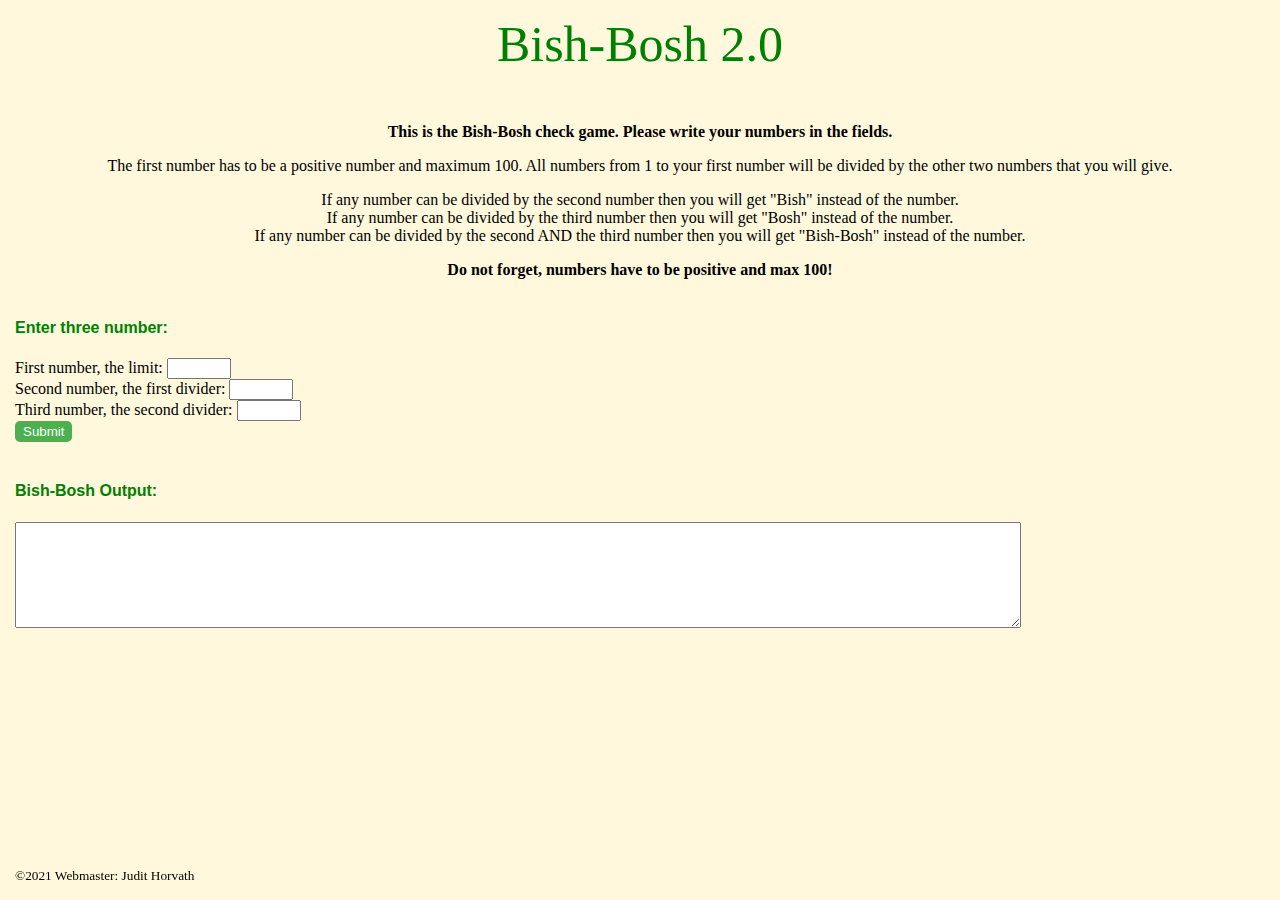
<file: index.html>
<!doctype html>
<html lang="en">

<head>
    <meta charset="utf-8">
    <meta name="viewport" content="width=device-width, initial-scale=1, shrink-to-fit=no">
    <link rel="stylesheet" href="https://cdn.jsdelivr.net/npm/bootstrap@4.6.0/dist/css/bootstrap.min.css"
        integrity="sha384-B0vP5xmATw1+K9KRQjQERJvTumQW0nPEzvF6L/Z6nronJ3oUOFUFpCjEUQouq2+l" crossorigin="anonymous">

    <title>Bish-Bosh 2.0</title>

    <link rel="stylesheet" type="text/css" href="style.css">

</head>

<body>


    <header>Bish-Bosh 2.0</header>
    <div>
        <p class="info"><strong> This is the Bish-Bosh check game. Please write your numbers in the fields.</strong>
        </p>
        <p class="info"> The first number has to be a positive number and maximum 100. All numbers from 1 to your first
            number will be
            divided by the other two numbers that you will give. </p>
        <p class="info"> If any number can be divided by the second number then you will get "Bish" instead of the
            number.<br>
            If any number can be divided by the third number then you will get "Bosh" instead of the number.<br>
            If any number can be divided by the second AND the third number then you will get "Bish-Bosh" instead of the
            number.</p>
        <p class="info"><strong> Do not forget, numbers have to be positive and max 100!</strong></p>
    </div>


    <div class="alertContainer">
        <div class="alert alert-danger" id="errorField" role="alert"> </div>
    </div>


    <div>
        <h4>Enter three number: </h4>
        <label> First number, the limit:</label>
        <input type="number" id="firstNumber" class="numberInput" min="1" max="100" required> <br>
        <label> Second number, the first divider:</label>
        <input type="number" id="secondNumber" class="numberInput" min="1" max="100" required> <br>
        <label> Third number, the second divider:</label>
        <input type="number" id="thirdNumber" class="numberInput" min="1" max="100" required> <br>
        <button id="submitButton"> Submit</button>
    </div>


    <div>
        <h4 id="textAreaLabel"> Bish-Bosh Output:</h4>
        <textarea id="output"></textarea>
    </div>


    <script src="bishbosh.js"> </script>


    <footer>
        <p> <small> &copy;2021 Webmaster: Judit Horvath </small> </p>
    </footer>


</body>

</html>
</file>
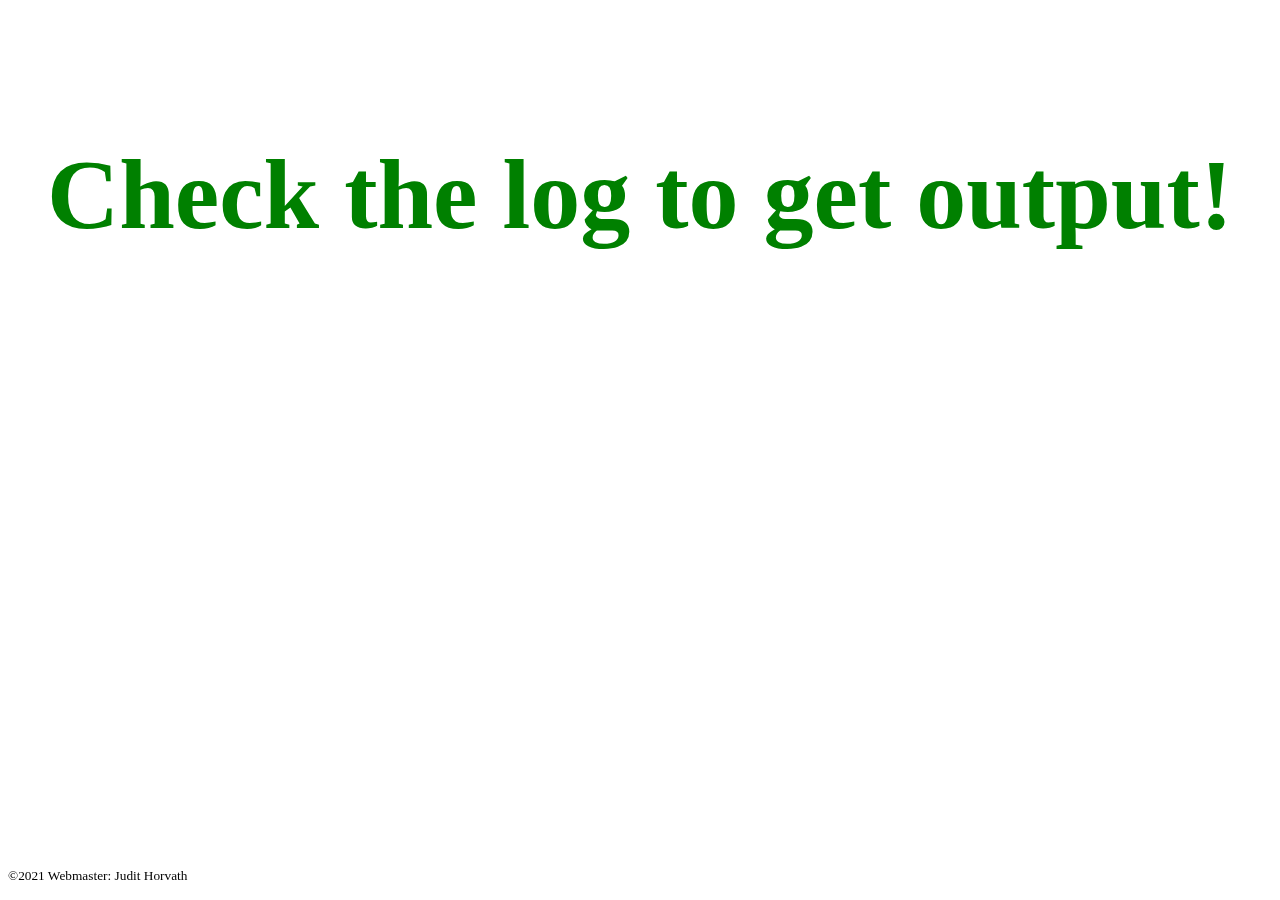
<file: BishBosh.html>
<!doctype html>
<html lang="en">

<head>
    <meta charset="utf-8">
    <meta name="viewport" content="width=device-width, initial-scale=1, shrink-to-fit=no">
    <link rel="stylesheet" href="https://cdn.jsdelivr.net/npm/bootstrap@4.6.0/dist/css/bootstrap.min.css"
        integrity="sha384-B0vP5xmATw1+K9KRQjQERJvTumQW0nPEzvF6L/Z6nronJ3oUOFUFpCjEUQouq2+l" crossorigin="anonymous">

    <title>Bish-Bosh</title>
    <style>
        h1 {
            color: green;
            font-size: 100px;
            padding: 70px 0;
            text-align: center;
        }

        p {
            position: fixed;
            bottom: 0;
        }
    </style>

</head>

<body>

    <script src="https://code.jquery.com/jquery-3.5.1.slim.min.js"
        integrity="sha384-DfXdz2htPH0lsSSs5nCTpuj/zy4C+OGpamoFVy38MVBnE+IbbVYUew+OrCXaRkfj"
        crossorigin="anonymous"></script>
    <script src="https://cdn.jsdelivr.net/npm/bootstrap@4.6.0/dist/js/bootstrap.bundle.min.js"
        integrity="sha384-Piv4xVNRyMGpqkS2by6br4gNJ7DXjqk09RmUpJ8jgGtD7zP9yug3goQfGII0yAns"
        crossorigin="anonymous"></script>




    <h1>Check the log to get output!</h1>

    <footer>
        <p> <small> &copy;2021 Webmaster: Judit Horvath </small> </p>
    </footer>




    <script>
        function bishbosh() {
            let i = 0;
            for (i = 1; i <= 100; i++) {
                if ((i % 3 == 0) && (i % 4 !== 0)) {
                    console.log("Bish");

                }
                else if ((i % 4 == 0) && (i % 3 !== 0)) {
                    console.log("Bosh");
                }
                else if (i % 3 == 0 && i % 4 === 0) {
                    console.log("Bish-Bosh");
                }
                else {
                    i = i;
                    console.log(i);
                }
            }
        }

        bishbosh();
    </script>

</body>
</html>
</file>
<file: style.css>
header {
    color: green;
    font-size: 50px;
    text-align: center;
}

.info {
    text-align: center;
}

p:first-child {
    margin-top: 50px;
}

h4 {
    font-family: Arial, Helvetica, sans-serif;
    color: green;
    margin-top: 40px;
}

label:first-child {
    margin-top: 100px;
}

input:focus {
    background-color: snow;
}

#submitButton {
    background-color: #4CAF50;
    color: white;
    border-radius: 5px;
    border: 2px solid #4CAF50;
}

#submitButton:hover {
    background-color: lightcoral;
    color: green
}

body {
    margin: 15px;
    background: cornsilk;
}

#output {
    width: 80%;
    height: 100px;
}

#textAreaLabel {
    color: green;
}

.alertContainer {
    width: 600px;
    margin: 0 auto;
}

#errorField {
    margin-top: 10px;
    display: none;

}

footer {
    position: fixed;
    bottom: 0;
}
</file>
